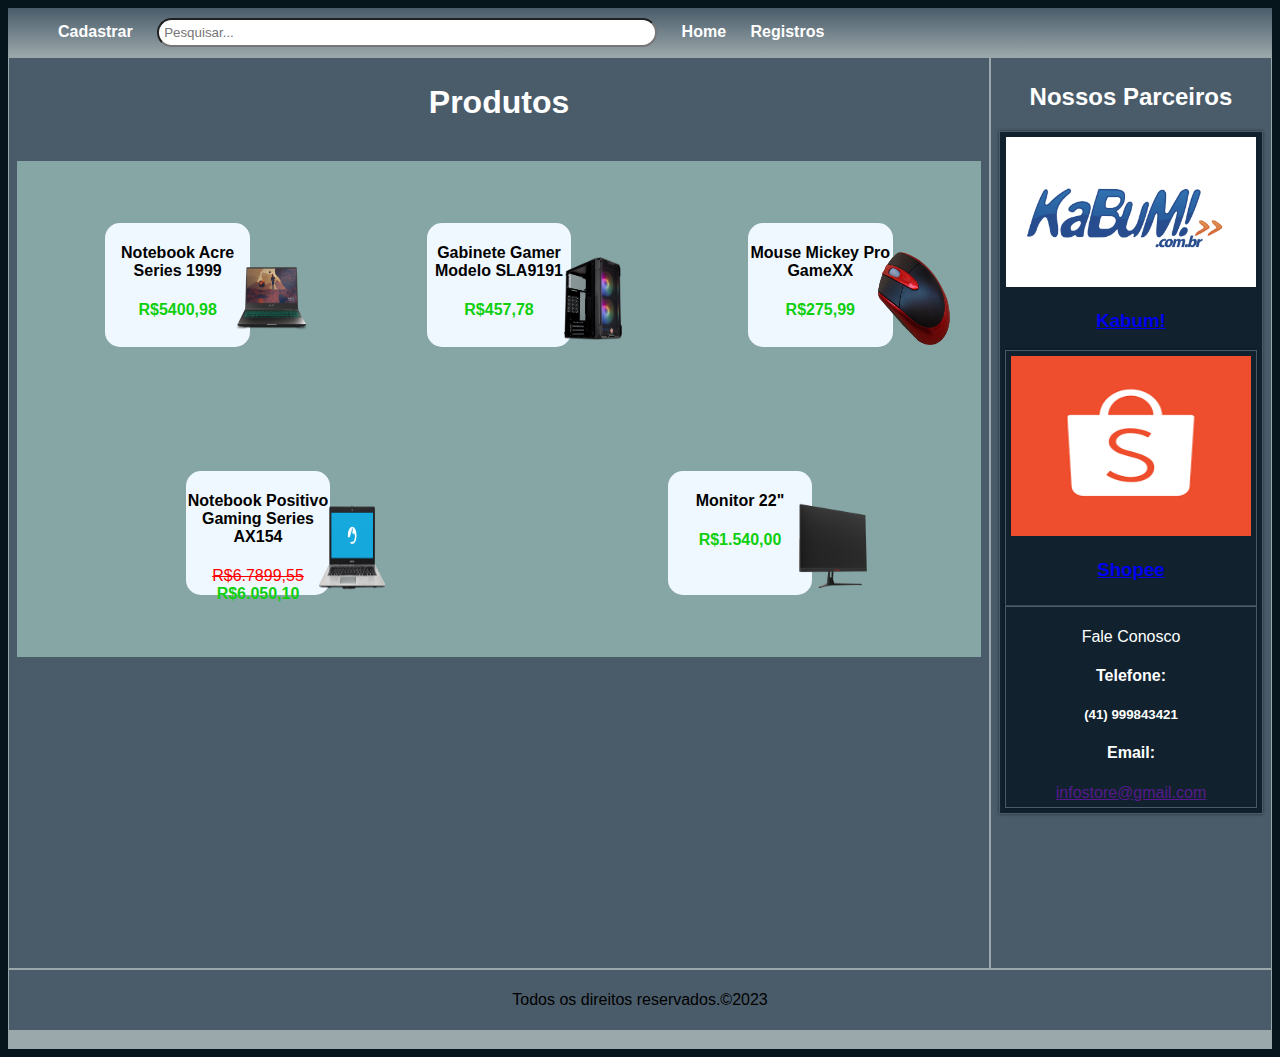
<file: HTML/index.html>
<!DOCTYPE html>
<html lang="pt-br">
<head>
    <meta charset="UTF-8">
    <meta name="viewport" content="width=device-width, initial-scale=1.0">
    <link rel="stylesheet" href="../CSS/style.css">
    <link rel="stylesheet" href="../CSS/indexStyle.css">
    <title>Home</title>
</head>
<body>
    <div class="container">
        <header >
            <ul>
                <a href="../HTML/cadastrar.html#nameC"><li id="li">Cadastrar</li></a>
                <li><a href=""></a> <div>
                    <input type="search" name="Pesquisar" id="pesquisar" placeholder="Pesquisar...">
                </div></li>
                <a href="../HTML/index.html"><li id="li">Home</li></a>
                <a href="../HTML/registros.html"><li id="li">Registros</li></a>

            </ul>
        </header>
        <aside class="areas">
            <h2 style="color: white;">Nossos Parceiros</h2>
            </a>
            <div class="side-box"> 
                <a href="https://www.kabum.com.br/" target="_blank">
                    <img src="../imagens/kabum.png" alt="kabum logo" width="250" height="150">
                    <h3>Kabum!</h3>
                </a>
            <div>
            <div class="side-box">
                <a href="https://www.shopee.com.br/" target-="_blank">
                    <img src="../imagens/shopee.png" alt="shopee logo" width="240" height="180">
                    <br>
                    <h3>Shopee</h3>
                </a> 
            </div>
            <div class="side-box">
                <p style="color: white;">Fale Conosco</p>
                <h4>Telefone: </h4>
                <h5>(41) 999843421</h5>
                <h4>Email: </h4>
                <a href="">infostore@gmail.com</a>
            </div>
        </aside>
        <main class="areas">
            
            <h1 style="color: white">Produtos</h1>
            <br>
            <section class="container2">
                <div>
                    <img src="../imagens/notebook.png">
                    <div class="info">
                        <h4>Notebook Acre Series 1999</h4>
                        <b>R$5400,98</b>
                    </div>
                </div>
                <div>
                    <img src="../imagens/gabinete.png">
                    <div class="info">
                        <h4>Gabinete Gamer Modelo SLA9191</h4>
                        <b>R$457,78</b>
                    </div>
                </div>
                <div>
                    <img src="../imagens/mouse.png" alt="mouse">
                    <div class="info">
                        <h4>Mouse Mickey Pro GameXX</h4>
                        <b>R$275,99</b>
                    </div>
                </div>
            </section>
            <section class="container2">
                
                <div>
                    <img src="../imagens/positivo.png" alt="notebook positivo">
                    <div class="info">
                        <h4>Notebook Positivo Gaming Series AX154</h4>
                        <strike>R$6.7899,55</strike>
                        <br>
                        <b>R$6.050,10</b>
                    </div>
                    
                </div>
                <div>
                    <img src="../imagens/monitor.png" alt="monitor">
                    <div class="info">
                        <h4>Monitor 22"</h4>
                        <b>R$1.540,00</b>
                    </div>

                </div>
            </section>
        </main>
        <br>
        <footer class="areas">
            <p>Todos os direitos reservados.&copy;2023</p>
        </footer>
    </div> 
</body>
</html>
</file>
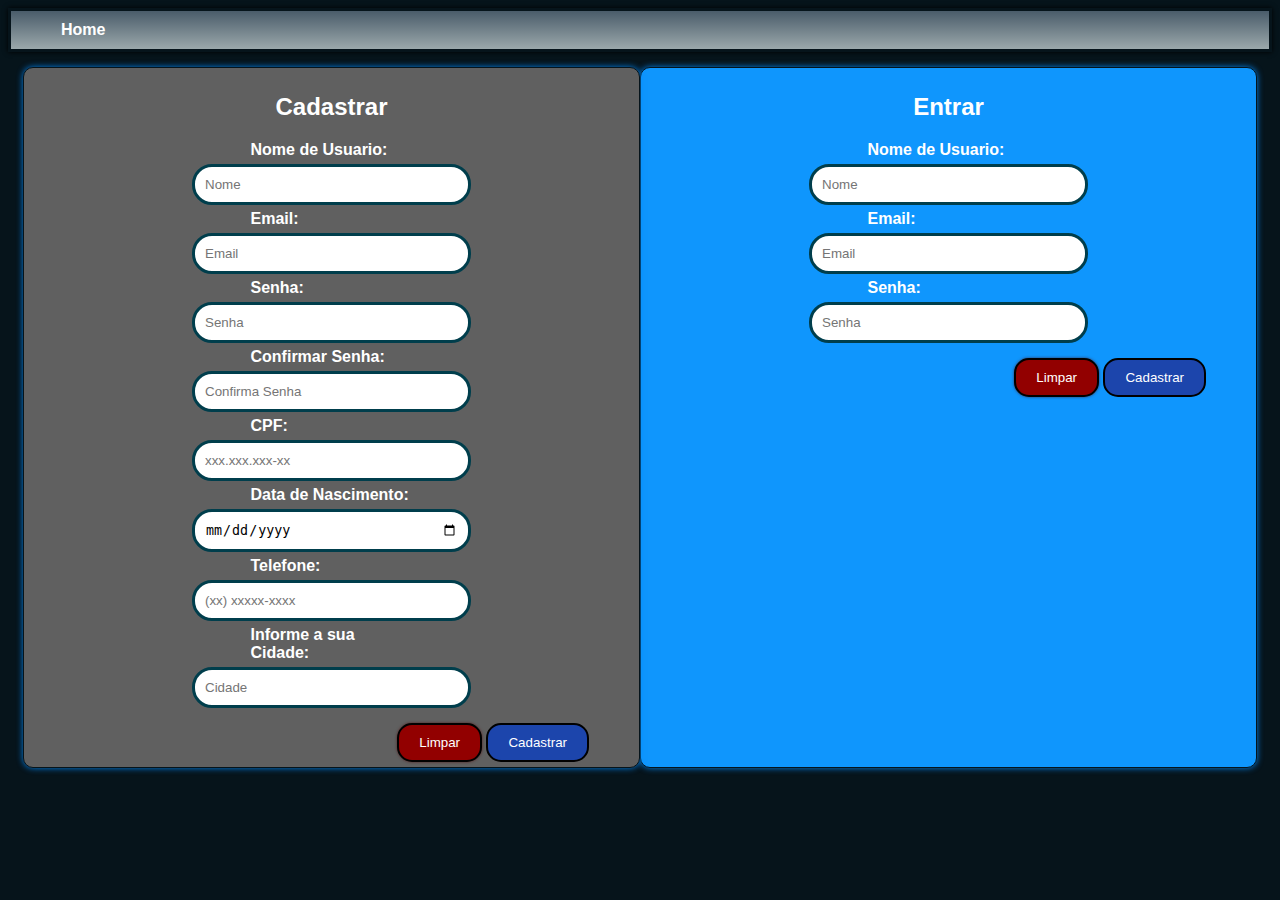
<file: HTML/cadastrar.html>
<!DOCTYPE html>
<html lang="pt-br">
<head>
    <meta charset="UTF-8">
    <meta name="viewport" content="width=device-width, initial-scale=1.0">
    <link rel="stylesheet" href="../CSS/style.css">
    <link rel="stylesheet" href="..//CSS/cadastroStyle.css">
    <title>Casdastrar</title>
</head>
<body>
    
        <header >
            <ul>
                <a href="../HTML/index.html"><li id="li">Home</li></a>
            </ul>
        </header>
    <div class="box">    
        <aside class="areas">
            <h2>Entrar</h2>
            <form action="Entrar">
                <label for="Nome">Nome de Usuario: </label>
                <input type="text" name="Nome" id="name" placeholder="Nome">
            
                <label for="Email">Email: </label>
                <input type="email" name="Email" id="email" placeholder="Email">
            
                <label for="Senha">Senha: </label>
                <input type="password" name="Senha" id="Senha" placeholder="Senha">
                
                <div class="botoes">
                    <button type="reset" class="b1">Limpar</button>
                    <button type="submit" class="b2">Cadastrar</button>
                </div>
            </form>
        </aside>
        <main class="areas">
            <h2>Cadastrar</h2>
            <form action="Cadastrar">
                <label for="Nome">Nome de Usuario: </label>
                <input type="text" name="Nome" id="nameC" placeholder="Nome">
                
                <label for="Email">Email: </label>
                <input type="email" name="Email" id="email" placeholder="Email">
                
                <label for="Senha">Senha: </label>
                <input type="password" name="Senha" id="Senha" placeholder="Senha">
                <label for="ConfirmarSenha">Confirmar Senha: </label>
                <input type="password" id="ConfirmarPass" name="ConfirmarSenha" placeholder="Confirma Senha">
                
                <label for="CPF">CPF: </label>
                <input type="text" name="CPF" id="CPF" placeholder="xxx.xxx.xxx-xx">
    
                <label for="Data">Data de Nascimento: </label>
                <input type="date" name="Data" id="data">

                <label for="phone">Telefone: </label>
                <input type="tel" name="Telefone" id="phone" placeholder="(xx) xxxxx-xxxx">

                <label for="cidades">Informe a sua Cidade: </label>
                <input list="Cidades" name="Cidades" placeholder="Cidade">
                <datalist id="Cidades">
                    <option value="Sao Paulo"></option>
                    <option value="Curitiba"></option>
                    <option value="Campo Largo"></option>
                    <option value="Rio de Janeiro"></option>
                </datalist>

                <div class="botoes">
                    <button type="reset" class="b1">Limpar</button>
                    <button type="submit" class="b2">Cadastrar</button>
                </div>
            </form>
        </main>
    </div>
</body>
</html>
</file>
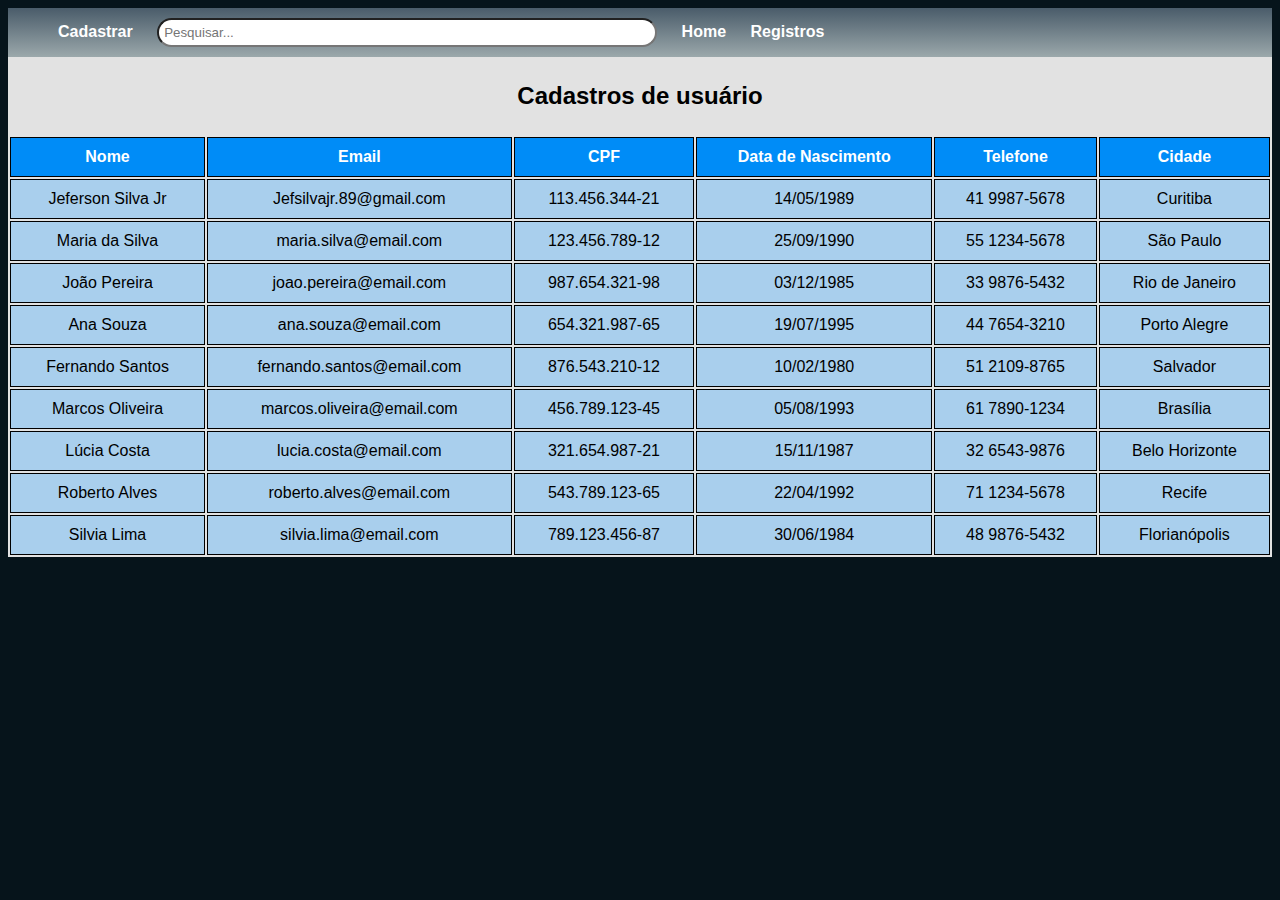
<file: HTML/registros.html>
<!DOCTYPE html>
<html lang="pt-br">
<head>
    <meta charset="UTF-8">
    <meta name="viewport" content="width=device-width, initial-scale=1.0">
    <link rel="stylesheet" href="../CSS/style.css">
    <link rel="stylesheet" href="../CSS/RegistrosStyles.css">
    <title>Registros</title>
</head>
<body>
    <div class="container">
        <header>
            <ul>
                <a href="../HTML/cadastrar.html#nameC"><li id="li">Cadastrar</li></a>
                <li><a href=""></a> <div>
                    <input type="search" name="Pesquisar" id="pesquisar" placeholder="Pesquisar...">
                </div></li>
                <a href="../HTML/index.html"><li id="li">Home</li></a>
                <a href="../HTML/registros.html"><li id="li">Registros</li></a>
            </ul>
            <main>
                <section>
                    <table>
                        <thead>
                            <h2>Cadastros de usuário</h2>
                            <tr>
                                <th>Nome</th>
                                <th>Email</th>
                                <th>CPF</th>
                                <th>Data de Nascimento</th>
                                <th>Telefone</th>
                                <th>Cidade</th>
                            </tr>
                        </thead>
                        <tr>
                            <td>Jeferson Silva Jr</td>
                            <td>Jefsilvajr.89@gmail.com</td>
                            <td>113.456.344-21</td>
                            <td>14/05/1989</td>
                            <td>41 9987-5678</td>
                            <td>Curitiba</td>
                        </tr>
                        <tr>
                            <td>Maria da Silva</td>
                            <td>maria.silva@email.com</td>
                            <td>123.456.789-12</td>
                            <td>25/09/1990</td>
                            <td>55 1234-5678</td>
                            <td>São Paulo</td>
                        </tr>
                        <tr>
                            <td>João Pereira</td>
                            <td>joao.pereira@email.com</td>
                            <td>987.654.321-98</td>
                            <td>03/12/1985</td>
                            <td>33 9876-5432</td>
                            <td>Rio de Janeiro</td>
                        </tr>
                        <tr>
                            <td>Ana Souza</td>
                            <td>ana.souza@email.com</td>
                            <td>654.321.987-65</td>
                            <td>19/07/1995</td>
                            <td>44 7654-3210</td>
                            <td>Porto Alegre</td>
                        </tr>
                        <tr>
                            <td>Fernando Santos</td>
                            <td>fernando.santos@email.com</td>
                            <td>876.543.210-12</td>
                            <td>10/02/1980</td>
                            <td>51 2109-8765</td>
                            <td>Salvador</td>
                        </tr>
                        <tr>
                            <td>Marcos Oliveira</td>
                            <td>marcos.oliveira@email.com</td>
                            <td>456.789.123-45</td>
                            <td>05/08/1993</td>
                            <td>61 7890-1234</td>
                            <td>Brasília</td>
                        </tr>
                        <tr>
                            <td>Lúcia Costa</td>
                            <td>lucia.costa@email.com</td>
                            <td>321.654.987-21</td>
                            <td>15/11/1987</td>
                            <td>32 6543-9876</td>
                            <td>Belo Horizonte</td>
                        </tr>
                        <tr>
                            <td>Roberto Alves</td>
                            <td>roberto.alves@email.com</td>
                            <td>543.789.123-65</td>
                            <td>22/04/1992</td>
                            <td>71 1234-5678</td>
                            <td>Recife</td>
                        </tr>
                        <tr>
                            <td>Silvia Lima</td>
                            <td>silvia.lima@email.com</td>
                            <td>789.123.456-87</td>
                            <td>30/06/1984</td>
                            <td>48 9876-5432</td>
                            <td>Florianópolis</td>
                        </tr>
                    </table>
                </section>
            </main>
        </header>
    </div>
</body>
</html>
</file>
<file: CSS/style.css>
body{
    background-color: #06141b;
    font-family: Arial, Helvetica, sans-serif;
}
</file>
<file: CSS/indexStyle.css>
ul{
    margin: 0px;
    font-weight: bolder;
    background-image: linear-gradient(to bottom, #4A5C6A, #9BA8AB);
}
li{
    color: white;
    padding: 10px 10px;
    display: inline-block;
}
#li:hover{
    background-image:linear-gradient(to top, #9BA8AB, #4A5C6A);
    box-shadow: inset 1px 1px 3px rgba(0, 0, 0, 0.5);
    text-shadow:  0px 0px 3px rgba(255, 255, 255, 0.5);
    padding: 15px 11px;
    color: #11222e
}

b{
    color: rgb(15, 207, 15);
}

strike{
    color: red;
    
}

nav{
    width: 100%;
    height: 5rem;
    display: flex;
    flex-direction: row;
    justify-content: space-around;
    align-items: center;
    font-size: 16px;
}

p{ text-align: center;}

.container{
    background-color: #9BA8AB;
    margin: 0px;
    display: grid;
    grid-template-columns: 1fr 3fr 1fr;
    grid-template-areas: 
    'header header header'
    'main main  sidebar'
    'footer footer footer';
}

header{
    grid-area: header;
    padding: 10px #9BA8AB;
}

main{
    text-align: center;
    height: 100vh;
    padding: 10px;
    grid-area: main;
    background-color: #a4d0f1;
}
aside{
    text-align: center;
    height: 100vh;
    padding: 10px;
    grid-area: sidebar;
    background-color: #4A5C6A;
}
footer{
    text-align: center;
    grid-area: footer;
    background-color: #4A5C6A;
}
input{
    display: flex;
    width: 500px;
    padding: 5px;
    border-radius: 30px;
}

.areas{
    padding: 5px 8px;
    background-color: #4A5C6A;
    border: 1px solid #9BA8AB;
}
.item{
 display: inline-block;
 box-shadow: 0px 0px 3px rgba(0, 0, 0, 0.5);
 background-color: rgb(209, 201, 209); 
 border-radius: 5px;  
 height: 150px;
 background-position: center;
 background-size: cover;
 width:  calc(33.33% - 50px);
 min-width: 100px;
 padding: 40px 20px;
 margin: 5px 0px;
}
.item:hover{
    color: rgb(0, 0, 0);
    border-radius: 5px;
    background-position: center;
    background-size: cover;
    background-color: #9BA8AB;
    padding: 50px 20px;
    
}

.container2{
    width: 100%;
    height: 15.5rem;
    background-color: rgb(134, 165, 165);
    display: flex;
    justify-content: space-around;
    align-items: center;
}

.container2>div{
    cursor: pointer;
    position: relative;
    width: 15%;
    height: 50%;
    border-radius: 15px;
    background-color: aliceblue;
}

.container2>div>img{
    position: absolute;
    width: 50%;
    height: 75%;
    margin: 20% 40%;
    transition: 0.4s;
}

.container2>div:hover img{
    position: absolute;
    width: 75%;
    height: 100%;
    margin: -30% 40%;

}

.container2>div>.info{
    text-align: center;
    position: center;
    right: 10px;
    left: 10px;
    bottom: 30%;
    height: 55px;
}

.side-box{
    color: white;
    box-shadow: 0px 0px 3px rgba(0, 0, 0, 0.5);
    background-color: #11222e;
    border: 1px solid #4A5C6A;
    padding: 5px 5px ;
    display: flexbox;
    flex-direction: column;
}
@media(max-width: 630px){
    .item{
        width: calc(100% - 43px);
    }
}
</file>
<file: CSS/cadastroStyle.css>
ul{
    margin: 0px;
    font-weight: bolder;
    background-image: linear-gradient(to bottom, #4A5C6A, #9BA8AB);
}
li{
    color: white;
    padding: 10px 10px;
    display: inline-block;
}
#li:hover{
    background-image:linear-gradient(to top, #9BA8AB, #4A5C6A);
    box-shadow: inset 1px 1px 3px rgba(0, 0, 0, 0.5);
    text-shadow:  0px 0px 3px rgba(255, 255, 255, 0.5);
    padding: 15px 11px;
    color: #11222e
}
h2{
    text-align: center;
    color: white;
}
.box{
    margin: 5px 5px;
    display: grid;
    padding: 10px;
    background-color: #06141b;
    grid-template-columns: 1fr 1fr;
    grid-template-areas: 
    'header header'
    'main sidebar';
    
}
header{
    box-shadow: 0px 0px 5px rgba(0, 0, 0, 1);
    grid-area: header;
    padding: 3px;

}
main{
    text-align: center;
    padding: 0px;
    grid-area: main;
    background-color: #606060;
    border-radius: 10px;
}
aside{
    text-align: center;
    padding: 0px;
    grid-area: sidebar;
    background-color: #0f96fd;
    border-radius: 10px;
}
label, input{
    display: inline-block;
    margin: 0px 40px;
    margin-bottom:  5px;
}
label{
    text-align: left;
    width: calc(40% - 80px);
    font-weight: bold;
}
input{
    width: calc(60% - 110px);
    padding: 10px;
    border: 3px solid rgb(0, 62, 76);
    border-radius: 20px;
}
.areas{
    color: white;
    padding: 5px 5px;
    border: 1px solid #06141b;
    border-radius: 10px;
    box-shadow: 0px 0px 6px rgba(0, 140, 255, 0.9);
}

.botoes{
    text-align: right;
    margin-top: 10px;
    margin-right: 45px;
}
.botoes button{
    padding: 10px 20px;
    color: #fff;
    border: 2px solid rgb(0, 0, 0);
    border-radius: 15px;
}
.b1{
    background-color: rgb(146, 0, 0);
    box-shadow: 0px 0px 3px rgba(79, 0, 0, 0.674);
}
.b1:hover{
    padding: 10px 20px;
    background-color: red;
    box-shadow: inset 0px 0px 3px rgba(52, 0, 0, 0.944);
}
.b2{
    background-color: rgb(28, 69, 172);
    
}
.b2:hover{
    padding: 10px 20px;
    background-color: rgb(0, 205, 0);
    box-shadow: inset 0px 0px 3px rgba(1, 34, 6, 0.944);
}
</file>
<file: CSS/RegistrosStyles.css>
ul{
    margin: 0px;
    font-weight: bolder;
    background-image: linear-gradient(to bottom, #4A5C6A, #9BA8AB);
}
li{
    color: white;
    padding: 10px 10px;
    display: inline-block;
}
#li:hover{
    background-image:linear-gradient(to top, #9BA8AB, #4A5C6A);
    box-shadow: inset 1px 1px 3px rgba(0, 0, 0, 0.5);
    text-shadow:  0px 0px 3px rgba(255, 255, 255, 0.5);
    padding: 15px 11px;
    color: #11222e
}

input{
    display: flex;
    width: 500px;
    padding: 5px;
    border-radius: 30px;
}
table {
    width: 100%;
}
td, th {
    color: white;
    background-color: #008cf7;
    border: 1px solid black;
    padding: 10px;
    text-align: center;
}
td{
    color: black;
    background-color: #a9cfed;
}
h2{
    text-align: center;
    padding: 5px 5px;
}
.container{
    margin: 0;
    width: 100%;
    height: 100%;
    background-color: #e9e9e9f7;
    box-shadow:#006980;
}
</file>
